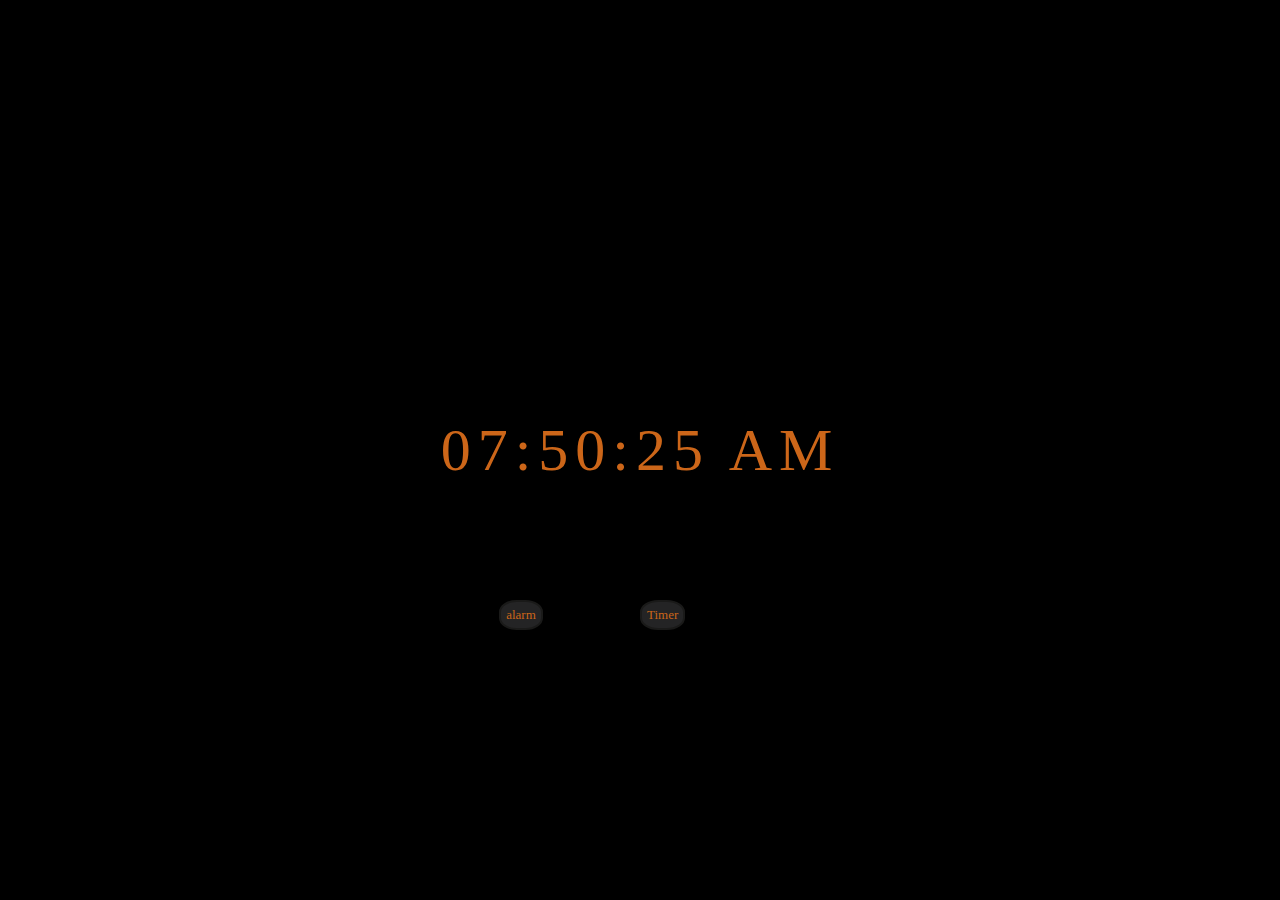
<file: index.html>
<!DOCTYPE html>
<html lang="en">
<head>
    <meta charset="UTF-8">
    <meta name="viewport" content="width=device-width, initial-scale=1.0">
    <title>Document</title>
    <link rel="stylesheet" href="./clock.css">
</head>
<body  >

    <div id="txt" class="clock" onload="showTime()"></div>
    <div class="whole">
        <a class="timer" href="./timer.html" >Timer</a>
        <a class="btn" href="alarm.html">alarm</a>
    </div>
    <script src="./clock.js"></script>
</body>
</html>
</file>
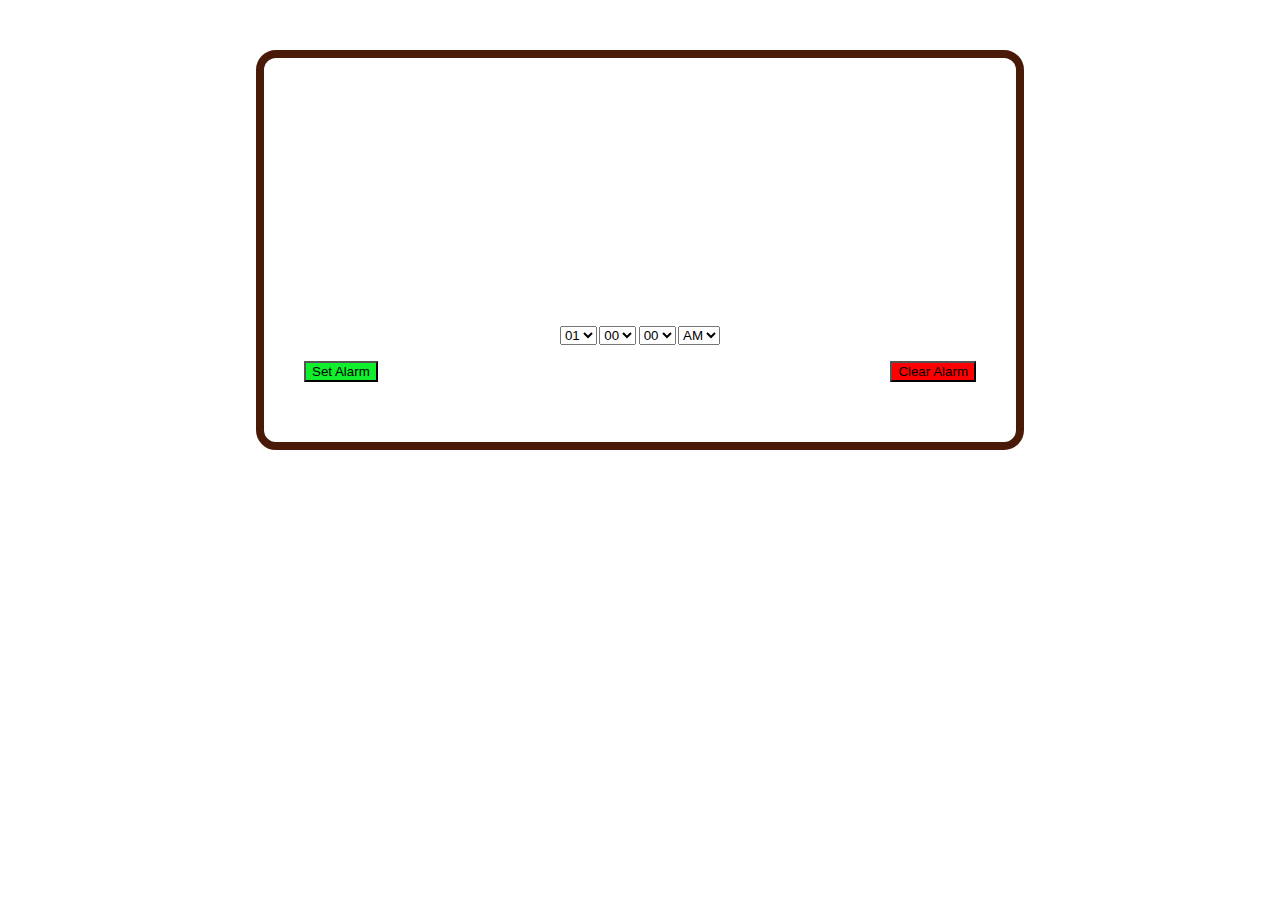
<file: alarm.html>
<!DOCTYPE html>
<html lang="en">
<head>
    <meta charset="UTF-8">
    <meta name="viewport" content="width=device-width, initial-scale=1.0">
    <title>Document</title>
    <link rel="stylesheet" href="alarm.css">
</head>
<body>
    <div id='main-container'>
        <h2 id='clock'></h2>
    </div>

    <div id='alarm-container'>
        <h3>Set Alarm Time</h3>
            <label>
                <div>
                <select id='alarmhrs' ></select>
                </div>
            </label>
            <label>
                <div>
                <select id='alarmmins' ></select>
                </div>
            </label>
            <label>
                <div>
                <select id='alarmsecs' ></select>
                </div>
            </label>
            <label>
                <div>
                    <select id="ampm">
                        <option value="AM">AM</option>
                        <option value="PM">PM</option>
                    </select>
                </div>
            </label>
            </div>
    </div>

    <div id='buttonHolder'>
        <div>
            <button  id='setButton' onClick='alarmSet()'>Set Alarm</button>
        </div>

        <div>
            <button  id='clearButton' onClick='alarmClear()'>Clear Alarm</button>
        </div>
    </div>
    <script src="alarm.js"></script>
</body>
</html>
</file>
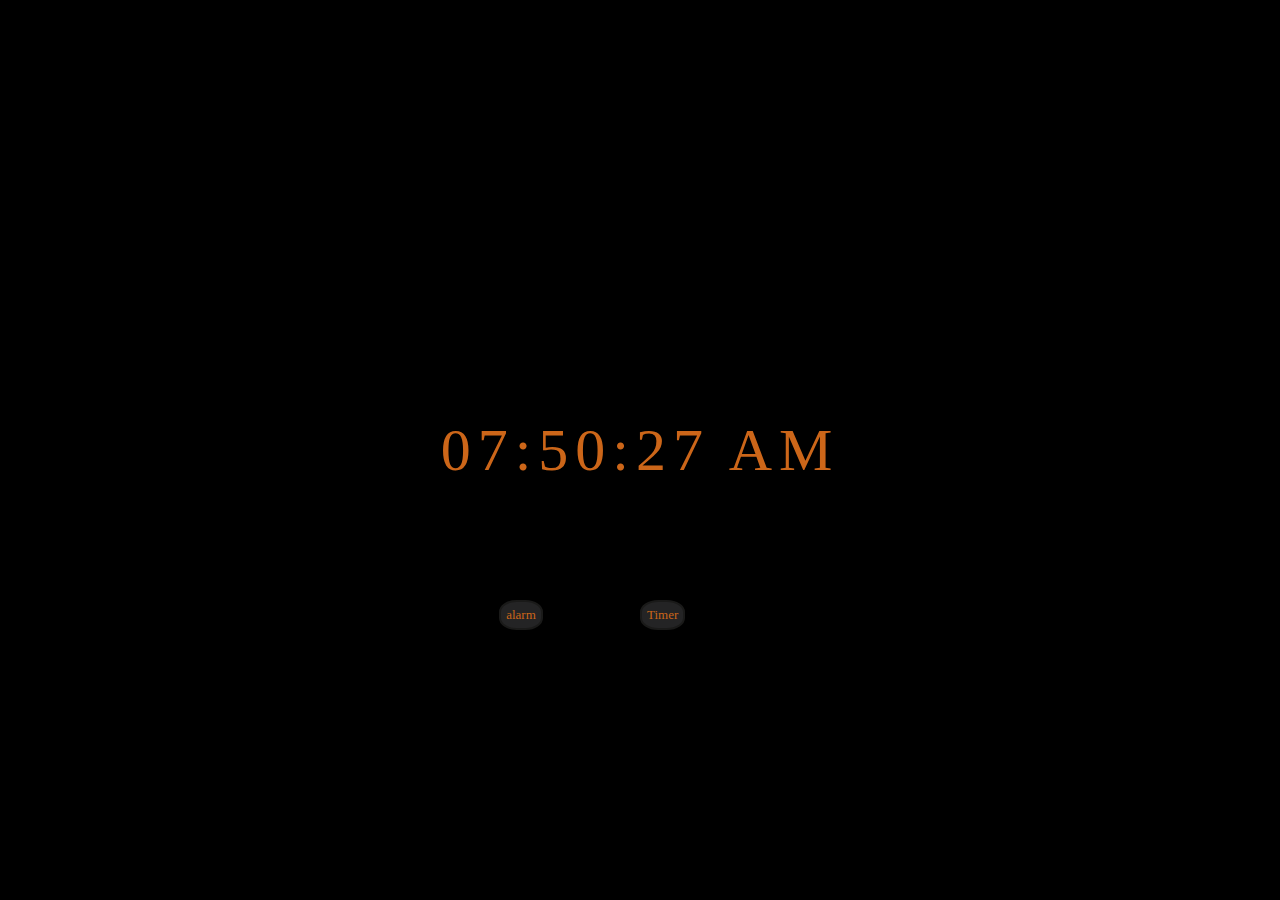
<file: clock.html>
<!DOCTYPE html>
<html lang="en">
<head>
    <meta charset="UTF-8">
    <meta name="viewport" content="width=device-width, initial-scale=1.0">
    <title>Document</title>
    <link rel="stylesheet" href="./clock.css">
</head>
<body  >

    <div id="txt" class="clock" onload="showTime()"></div>
    <div class="whole">
        <a class="timer" href="./timer.html" >Timer</a>
        <a class="btn" href="alarm.html">alarm</a>
    </div>
    <script src="./clock.js"></script>
</body>
</html>
</file>
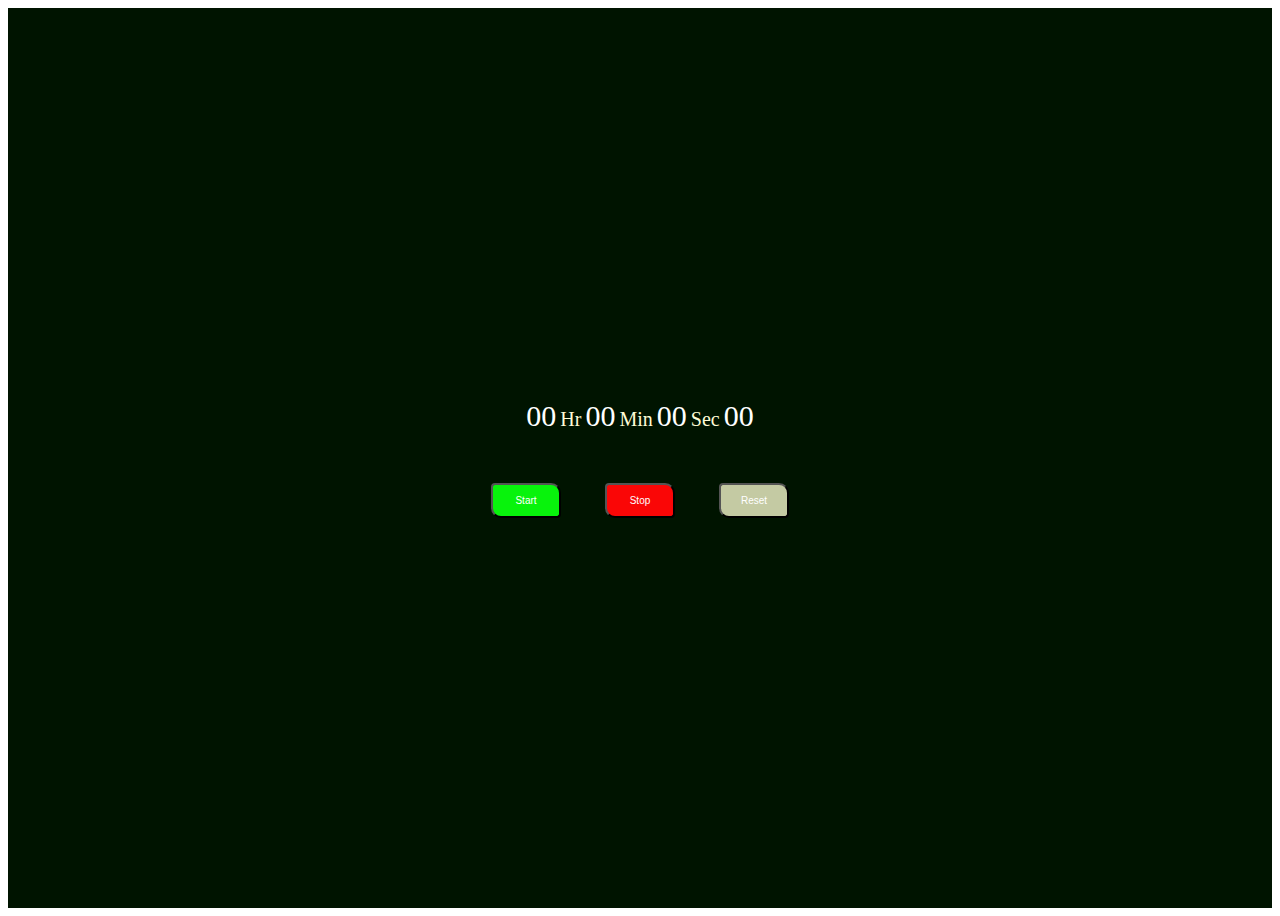
<file: timer.html>
<!DOCTYPE html>
<html lang="en">
<head>
    <meta charset="UTF-8">
    <meta name="viewport" content="width=device-width, initial-scale=1.0">
    <title>Document</title>
    <link rel="stylesheet" href="timer.css">
</head>
<body>
    <div class="whole">
    <div id="time"> 
        <span class="digit" id="hr"> 
            00</span> 
        <span class="txt">Hr</span> 
        <span class="digit" id="min"> 
            00</span> 
        <span class="txt">Min</span> 
        <span class="digit" id="sec"> 
            00</span> 
        <span class="txt">Sec</span> 
        <span class="digit" id="count"> 
            00</span> 
    </div> 
    <div id="buttons"> 
        <button class="btn" id="start"> 
            Start</button> 
        <button class="btn" id="stop"> 
            Stop</button> 
        <button class="btn" id="reset"> 
            Reset</button> 
    </div> 
</div>
<script src="timer.js"></script>
</body>
</html>
</file>
<file: clock.css>
body {
    background: black;
}

.clock {
    position: absolute;
    top: 50%;
    left: 50%;
    transform: translateX(-50%) translateY(-50%);
    color: #cc6619;
    font-size: 60px;
    font-family: Orbitron;
    letter-spacing: 7px;
    box-shadow: 0cqh;
}
.timer{
    position:absolute;
    left: 50%;
    bottom: 30%;
    background-color: rgb(36, 36, 37);
    color: #cc6619;
    border: 2px solid rgb(26, 26, 25);
    border-radius: 40%;
    cursor: pointer;
    text-decoration:none ;
    font-size: small;

}
a{
    padding: 5px;
}
.btn{
    position:absolute;
    left: 39%;
    bottom: 30%;
    background-color: rgb(36, 36, 37);
    color: #cc6619;
    border: 2px solid rgb(26, 26, 25);
    border-radius: 40%;
    cursor: pointer;
    text-decoration:none ;
    font-size: small;
}
</file>
<file: alarm.css>
* {
	box-sizing: border-box;
}

html {
    padding-top:50px;
}



body {
    border: 8px solid #491A08;
    border-radius: 20px;
    padding: 40px;
    width: 60%;
    height: 400px;
    margin: 0 auto;
    background: url('https://www.goodfreephotos.com/albums/other-photos/angel-entering-heaven-with-light.jpg');
}

#clock {
    height:120px;
    font-size: 40px;
    font-family: arial;
    font-weight: bold;
    display: flex;
    justify-content: center;
    align-items: center;
  color: white;
}

h2 {
	text-align:center;
  

}

#alarm-container {
	text-align:center;
    font-family: Verdana;
    font-size: 0.6em;
    padding: 0.7em;
  color: white;
}

label {
	display:inline-block;
}

.timeofday {
    background-color: #eee;
}

.bigger {
    font-weight:bold;
    font-size: 18px;
}

#sounds {
    text-align: center;
    padding-top: 20px;
}

#setButton {
    float:left;
    background-color:#10ee2e;
    margin-top:10px;
}
#clearButton {
    float:right;
    background-color:red;
    margin-top:10px;
}
</file>
<file: timer.css>
.whole { 
    display: flex; 
    flex-direction: column; 
    justify-content: center; 
    align-items: center; 
    width: 100%; 
    height: 100vh; 
    background-color: rgb(0, 20, 0); 
} 
  
h1 { 
    color: rgb(10, 238, 10); 
    text-align: center; 
} 
  
.digit { 
    font-size: 30px; 
    color: #fff; 
} 
  
.txt { 
    font-size: 20px; 
    color: #fffcd6; 
} 
  
#buttons { 
    margin-top: 50px; 
} 
  
.btn { 
    width: 70px; 
    padding: 10px 15px; 
    margin: 0px 20px; 
    border-top-right-radius: 10px; 
    border-bottom-left-radius: 10px; 
    border-bottom-right-radius: 4px; 
    border-top-left-radius: 4px; 
    cursor: pointer; 
    font-size: 10px; 
    transition: 0.5s; 
    color: white; 
    font-weight: 50; 
} 
  
#start { 
    background-color: #08f30c; 
} 
  
#stop { 
    background-color: #fa0606; 
} 
  
#reset { 
    background-color: #c4caa3; 
}
</file>
